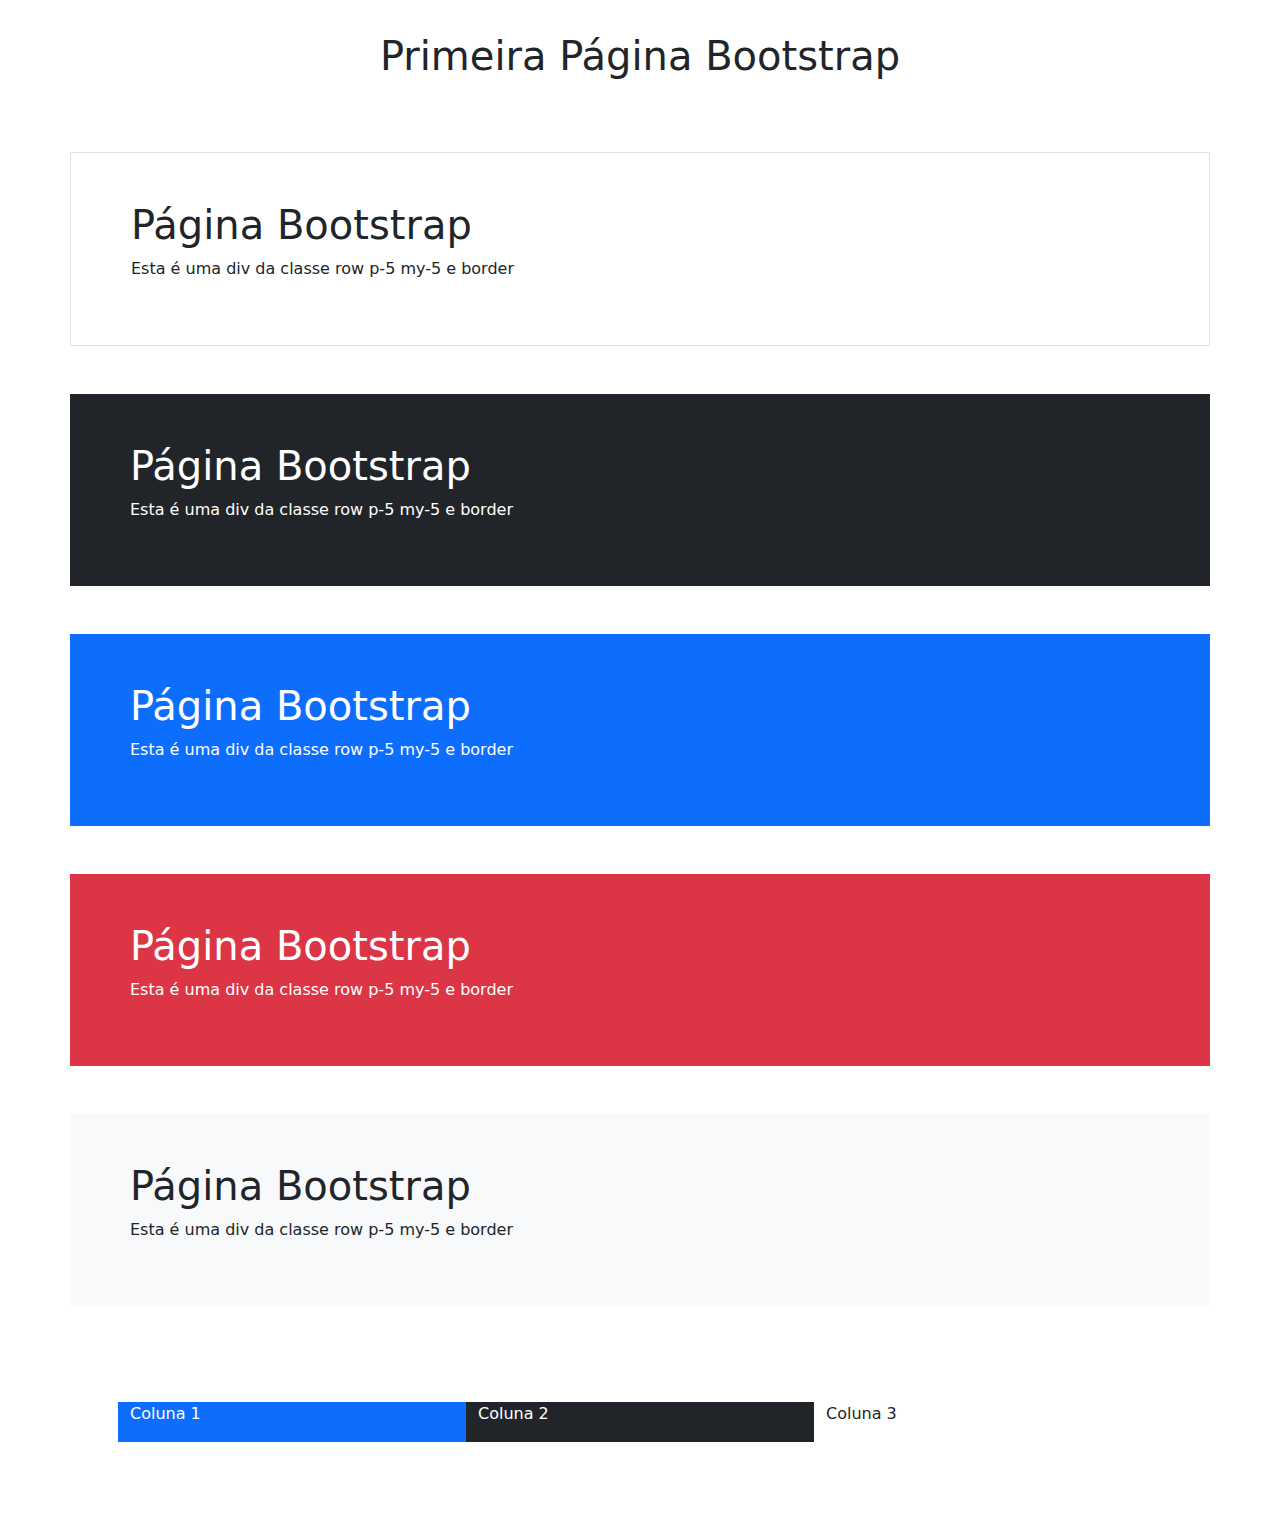
<file: AulaBootstrap1.html>
<!DOCTYPE html>
<html lang="en">
<head>
    <meta charset="UTF-8">
    <meta name="viewport" content="width=device-width, initial-scale=1.0">
    <link href="https://cdn.jsdelivr.net/npm/bootstrap@5.3.3/dist/css/bootstrap.min.css" rel="stylesheet" integrity="sha384-QWTKZyjpPEjISv5WaRU9OFeRpok6YctnYmDr5pNlyT2bRjXh0JMhjY6hW+ALEwIH" crossorigin="anonymous">
    <title>Bootstrap</title>
</head>
<body>
    <div class="container">
        <div class="mt-3  py-3 text-center">
            <h1>Primeira Página Bootstrap</h1>
        </div>
        <div class="row p-5 my-5 border">
            <h1>Página Bootstrap</h1>
            <p>Esta é uma div da classe row p-5 my-5 e border</p>
        </div>
        <div class="row p-5 my-5 bg-dark text-white">
            <h1>Página Bootstrap</h1>
            <p>Esta é uma div da classe row p-5 my-5 e border</p>
        </div>
        <div class="row p-5 my-5 bg-primary text-white">
            <h1>Página Bootstrap</h1>
            <p>Esta é uma div da classe row p-5 my-5 e border</p>
        </div>
        <div class="row p-5 my-5 bg-danger text-white">
            <h1>Página Bootstrap</h1>
            <p>Esta é uma div da classe row p-5 my-5 e border</p>
        </div>
        <div class="row p-5 my-5 bg-light text-dark">
            <h1>Página Bootstrap</h1>
            <p>Esta é uma div da classe row p-5 my-5 e border</p>
        </div>
        <div class="row p-5 my-5">
            <div class="col bg-primary text-white">
                <p>Coluna 1</p>
            </div>
            <div class="col bg-dark text-white">
                <p>Coluna 2</p>
            </div>
            <div class="col">
                <p>Coluna 3</p>
            </div>

        </div>

    </div>
</body>
</html>
</file>
